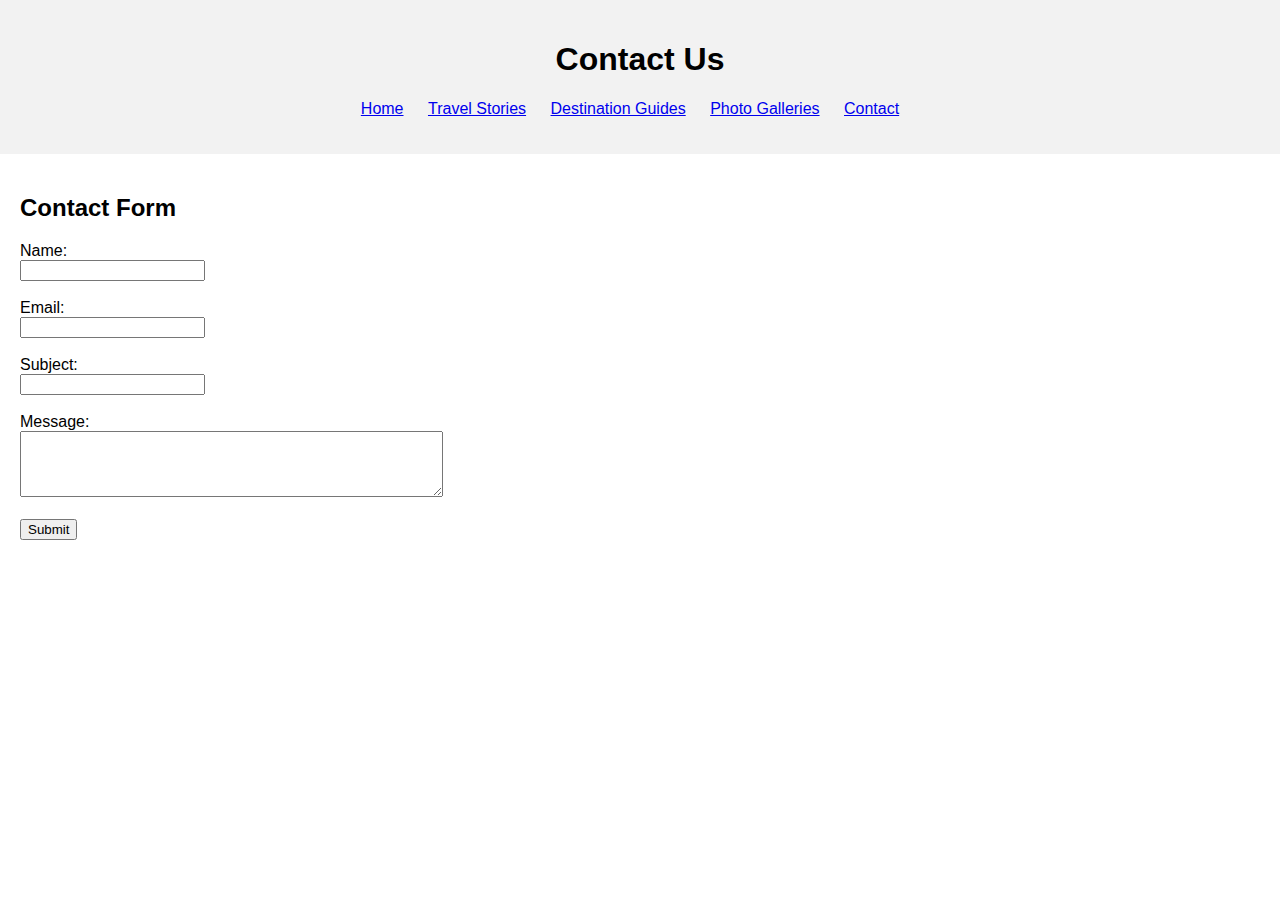
<file: contact.html>
<!DOCTYPE html>
<html>

<head>
    <title>Contact</title>
    <link rel="stylesheet" type="text/css" href="style.css">
</head>

<body>
    <header>
        <h1>Contact Us</h1>
        <nav>
            <ul>
                <li><a href="index.html">Home</a></li>
                <li><a href="stories.html">Travel Stories</a></li>
                <li><a href="destinations.html">Destination Guides</a></li>
                <li><a href="photos.html">Photo Galleries</a></li>
                <li><a href="contact.html">Contact</a></li>
            </ul>
        </nav>
    </header>

    <section>
        <h2>Contact Form</h2>
        <form>
            <label for="name">Name:</label><br>
            <input type="text" id="name" name="name"><br><br>
            <label for="email">Email:</label><br>
            <input type="text" id="email" name="email"><br><br>
            <label for="subject">Subject:</label><br>
            <input type="text" id="subject" name="subject"><br><br>
            <label for="message">Message:</label><br>
            <textarea id="message" name="message" rows="4" cols="50"></textarea><br><br>
            <input type="submit" value="Submit">
        </form>
    </section>

</body>

</html>
</file>
<file: style.css>
body {
    font-family: Arial, sans-serif;
    margin: 0;
    padding: 0;
}

header {
    background-color: #f2f2f2;
    padding: 20px;
    text-align: center;
}

nav ul {
    list-style-type: none;
    padding: 0;
}

nav ul li {
    display: inline;
    margin-right: 20px;
}

section {
    padding: 20px;
}

.stories{
    display: flex;
    justify-content: center;
    align-items: center;
}
</file>
